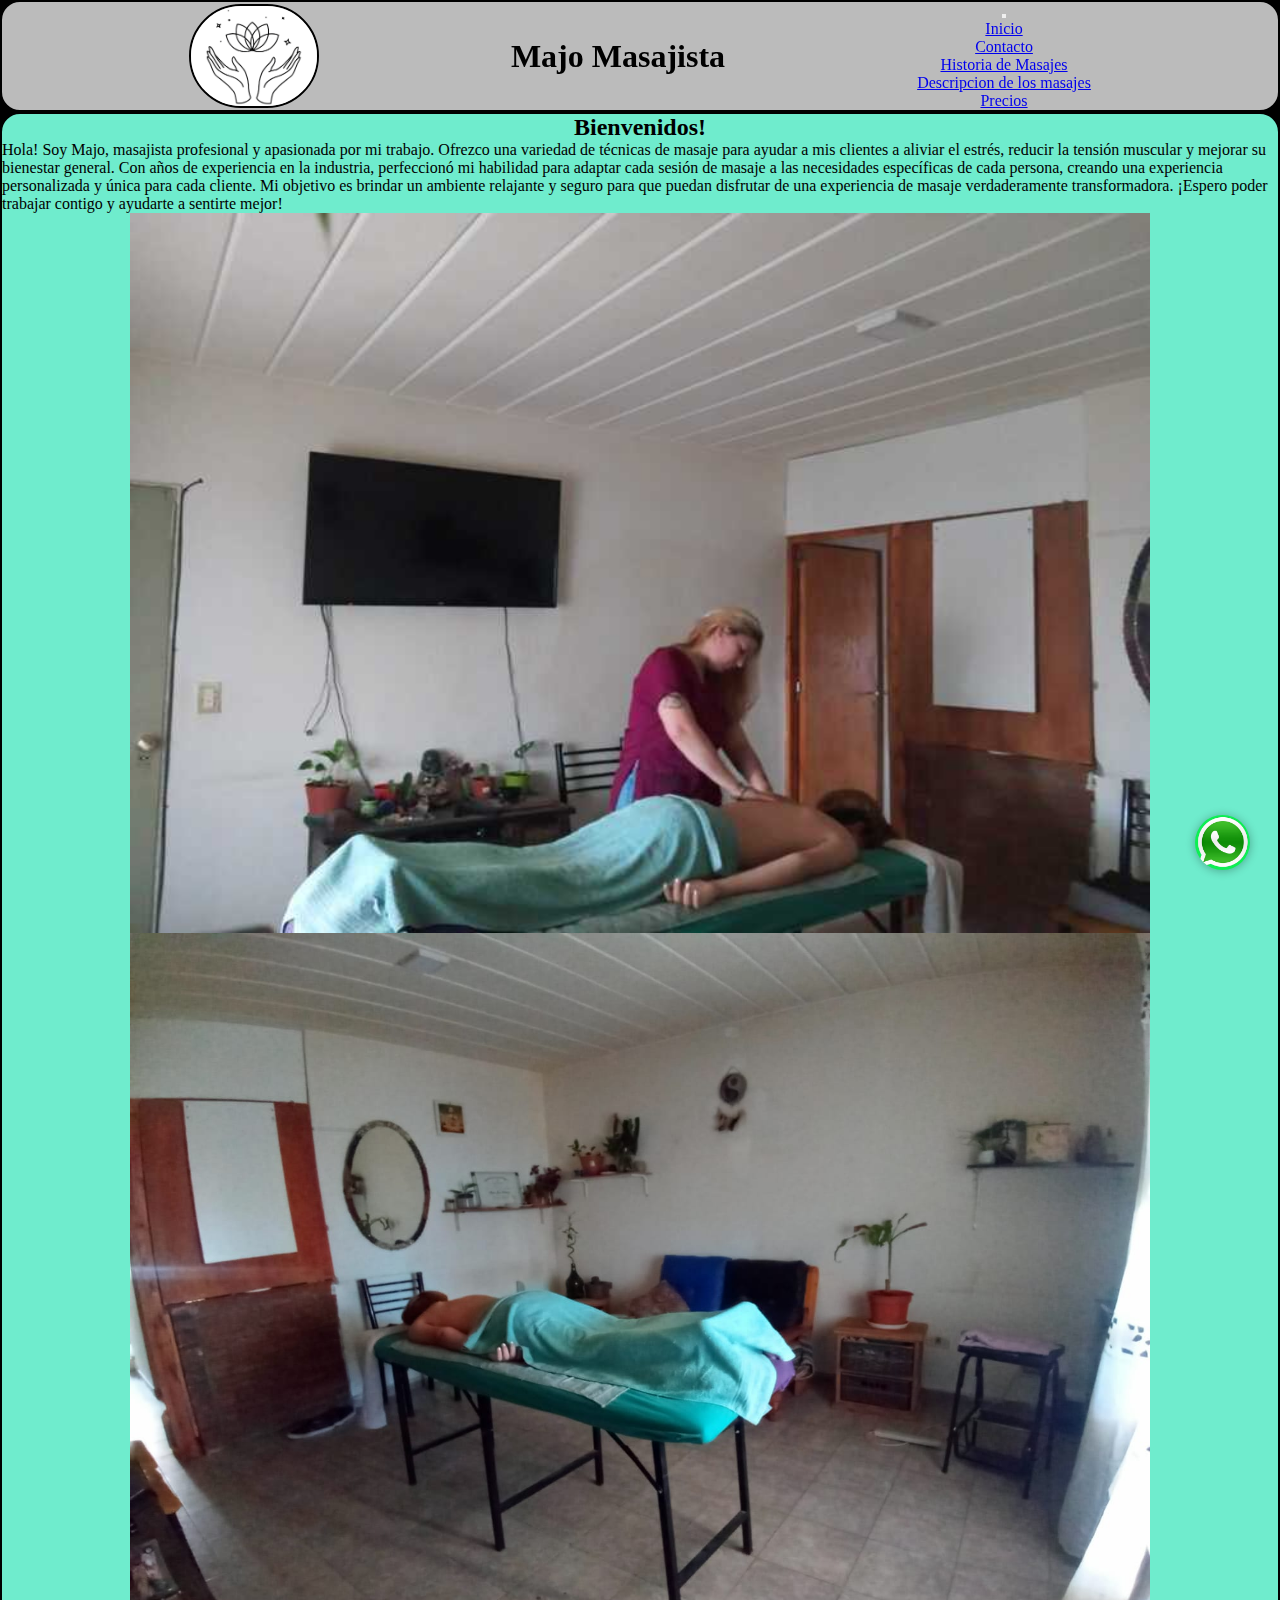
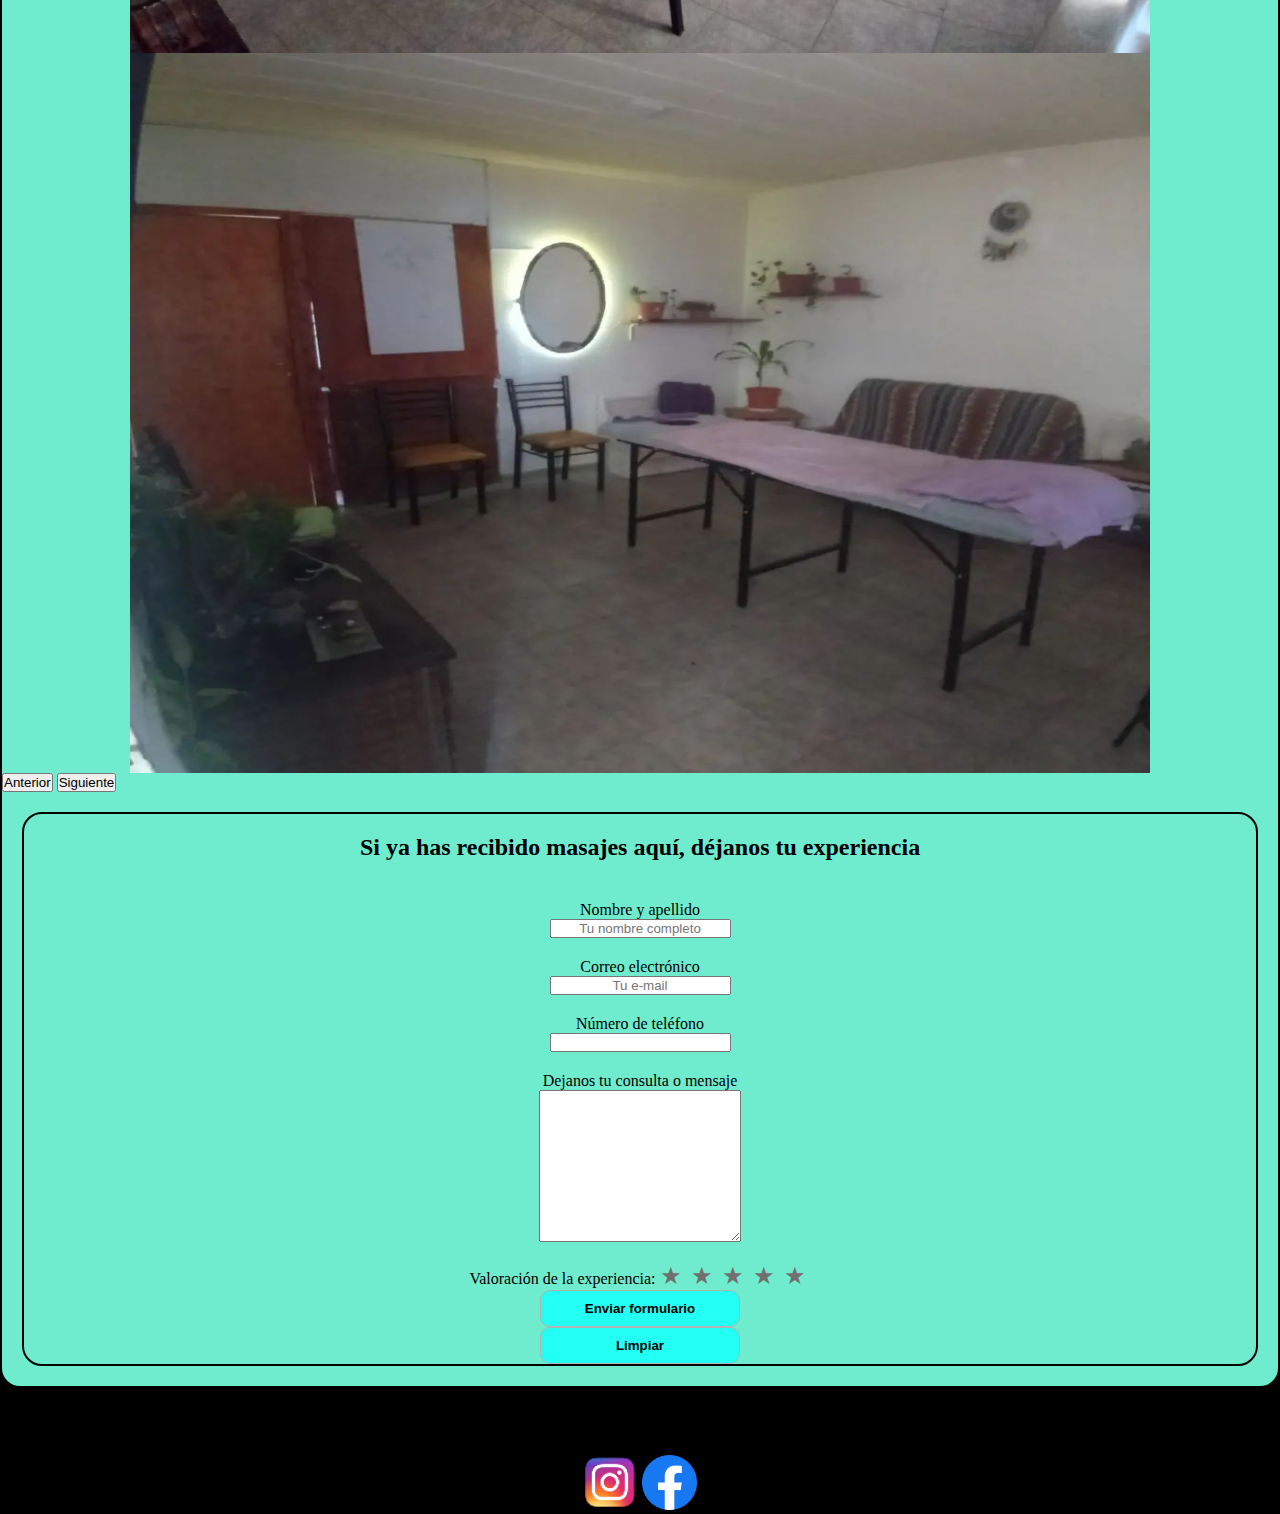
<file: index.html>
<!DOCTYPE html>
<html lang="es">
<head>
    <meta charset="UTF-8">
    <meta http-equiv="X-UA-Compatible" content="IE=edge">
    <meta name="viewport" content="width=device-width, initial-scale=1.0">
    <title>Majo masajista</title>
    <link rel="preconnect" href="https://fonts.googleapis.com">
    <link rel="preconnect" href="https://fonts.gstatic.com" crossorigin>
    <link href="https://fonts.googleapis.com/css2?family=Montserrat:ital,wght@0,100;0,200;1,200&family=Source+Code+Pro:ital,wght@1,600;1,700&display=swap" rel="stylesheet">

    <link href="https://cdn.jsdelivr.net/npm/bootstrap@5.3.0-alpha3/dist/css/bootstrap.min.css" rel="stylesheet" integrity="sha384-KK94CHFLLe+nY2dmCWGMq91rCGa5gtU4mk92HdvYe+M/SXH301p5ILy+dN9+nJOZ" crossorigin="anonymous">
    <link rel="icon" href="img/favicon.ico" />
    <link rel="stylesheet" href="style/styles.css">
</head>
<body>
    <header class="gird-container">
        <img class="grid-item logo" src="img/logo_majo_masajista.jpeg" alt="logo de majo masajista">
        <h1 class="grid-item">Majo Masajista</h1>
        
        <nav class="grid-item navbar navbar-expand-lg bg-secundary">
            <div class="container-fluid">
                
                <button class="navbar-toggler" type="button" data-bs-toggle="collapse" data-bs-target="#navbarNav" aria-controls="navbarNav" aria-expanded="false" aria-label="Toggle navigation">
                <span class="navbar-toggler-icon"></span>
                </button>
                <div class="collapse navbar-collapse" id="navbarNav">
                    <ul class="navbar-nav">
                        <li class="nav-item">
                        <a class="nav-link active" aria-current="page" href="./index.html">Inicio</a>
                        </li>
                        <li class="nav-item">
                        <a class="nav-link" href="./pages/contacto.html">Contacto</a>
                        </li>
                        <li class="nav-item">
                        <a class="nav-link" href="./pages/historia_de_masajes.html">Historia de Masajes</a>
                        </li>
                        <li class="nav-item">
                        <a class="nav-link" href="./pages/descrpcion_masajes.html">Descripcion de los masajes</a>
                        </li>
                        <li class="nav-item">
                        <a class="nav-link" href="./pages/precios.html">Precios</a>
                        </li>
                        
                    </ul>
                </div>
            </div>
        </nav>





    </header>
    <main class="main-bienvenida">
        <section>
            <article class="container padre-banner" id="bienvenida">
                <h2 class="hijo-banner" >Bienvenidos!</h2>
                <p class="hijo-banner" >Hola! Soy Majo, masajista profesional y apasionada por mi trabajo. Ofrezco una variedad de técnicas de masaje para ayudar a mis clientes a aliviar el estrés, reducir la tensión muscular y mejorar su bienestar general. Con años de experiencia en la industria, perfeccionó mi habilidad para adaptar cada sesión de masaje a las necesidades específicas de cada persona, creando una experiencia personalizada y única para cada cliente. Mi objetivo es brindar un ambiente relajante y seguro para que puedan disfrutar de una experiencia de masaje verdaderamente transformadora. ¡Espero poder trabajar contigo y ayudarte a sentirte mejor!</p>
            </article>
            <div id="carouselExample" class="carousel slide carousel-custom">
                <div class="carousel-inner">
                <div class="carousel-item active">
                    <img src="img/masajes_1.jpeg" class="d-block w-100" alt="foto de masajes 1">
                </div>
                <div class="carousel-item">
                    <img src="img/WhatsApp Image 2023-04-21 at 16.01.41.jpeg" class="d-block w-100" alt="foto de masjes 2">
                </div>
                <div class="carousel-item">
                    <img src="img/lugar_de_masajes1.jpg" class="d-block w-100" alt="foto de lugar de masajes">
                </div>
                </div>
                <button class="carousel-control-prev" type="button" data-bs-target="#carouselExample" data-bs-slide="prev">
                <span class="carousel-control-prev-icon" aria-hidden="true"></span>
                <span class="visually-hidden">Anterior</span>
                </button>
                <button class="carousel-control-next" type="button" data-bs-target="#carouselExample" data-bs-slide="next">
                <span class="carousel-control-next-icon" aria-hidden="true"></span>
                <span class="visually-hidden">Siguiente</span>
                </button>
            </div>

        </section>  
        <a class="enlace-whatsapp" href="https://wa.me/542804534924?text=!hola! estoy interesado en saber los precios y turnos disponibles" target="_blank" >
            <img  class="logo-whatsapp" src="img/whatsapp.png" alt="logo de whatsapp">
        </a>
        <section class="comentarios">
            <main class="main-contacto container">
                <form>
                    <h3 class="text-center">Si ya has recibido masajes aquí, déjanos tu experiencia</h3>
                    <div class="campos">
                        <label for="nombreApellido">Nombre y apellido</label>
                        <input type="text" id="nombreApellido" placeholder="Tu nombre completo" required>
                    </div>
                    <div class="campos">
                        <label for="correo">Correo electrónico</label>
                        <input type="email" id="correo" placeholder="Tu e-mail" required>
                    </div>
                    <div class="campos">
                        <label for="telf">Número de teléfono</label>
                        <input type="tel" id="telf">
                    </div>
                    <div class="campos">
                        <label for="mensaje">Dejanos tu consulta o mensaje</label>
                        <textarea id="mensaje"></textarea>
                    </div>
                    <div class="Valoración">
                        <label for="experiencia">Valoración de la experiencia:</label>
                        <div class="rating">
                            <input type="radio" id="opcion1" name="experiencia" value="1">
                            <label for="opcion1">★</label>
                            <input type="radio" id="opcion2" name="experiencia" value="2">
                            <label for="opcion2">★</label>
                            <input type="radio" id="opcion3" name="experiencia" value="3">
                            <label for="opcion3">★</label>
                            <input type="radio" id="opcion4" name="experiencia" value="4">
                            <label for="opcion4">★</label>
                            <input type="radio" id="opcion5" name="experiencia" value="5">
                            <label for="opcion5">★</label>
                        </div>
        
                    <input type="submit" value="Enviar formulario" class="botones-form">
                    <input type="reset" value="Limpiar" class="botones-form">
                </form>
        </section>
    </main>
    <footer class="logos bg-dark text-white ">
        <div class="container">
            <h3>Nuestras redes sociales</h3>
            <a href="https://www.instagram.com/majo_masajista/" target="_blank">
                <img src="img/instagram.png" alt="logo instagram"></a>
            <a href="https://www.facebook.com/profile.php?id=100063717543562" target="_blank">
                <img src="img/facebook.png" alt="logo facebook"></a>
        </div>

        
    </footer>
    <!-- script de bootsrap-->
    <script src="https://cdn.jsdelivr.net/npm/bootstrap@5.3.0-alpha3/dist/js/bootstrap.bundle.min.js" integrity="sha384-ENjdO4Dr2bkBIFxQpeoTz1HIcje39Wm4jDKdf19U8gI4ddQ3GYNS7NTKfAdVQSZe" crossorigin="anonymous"></script>
</body>
</html>
</file>
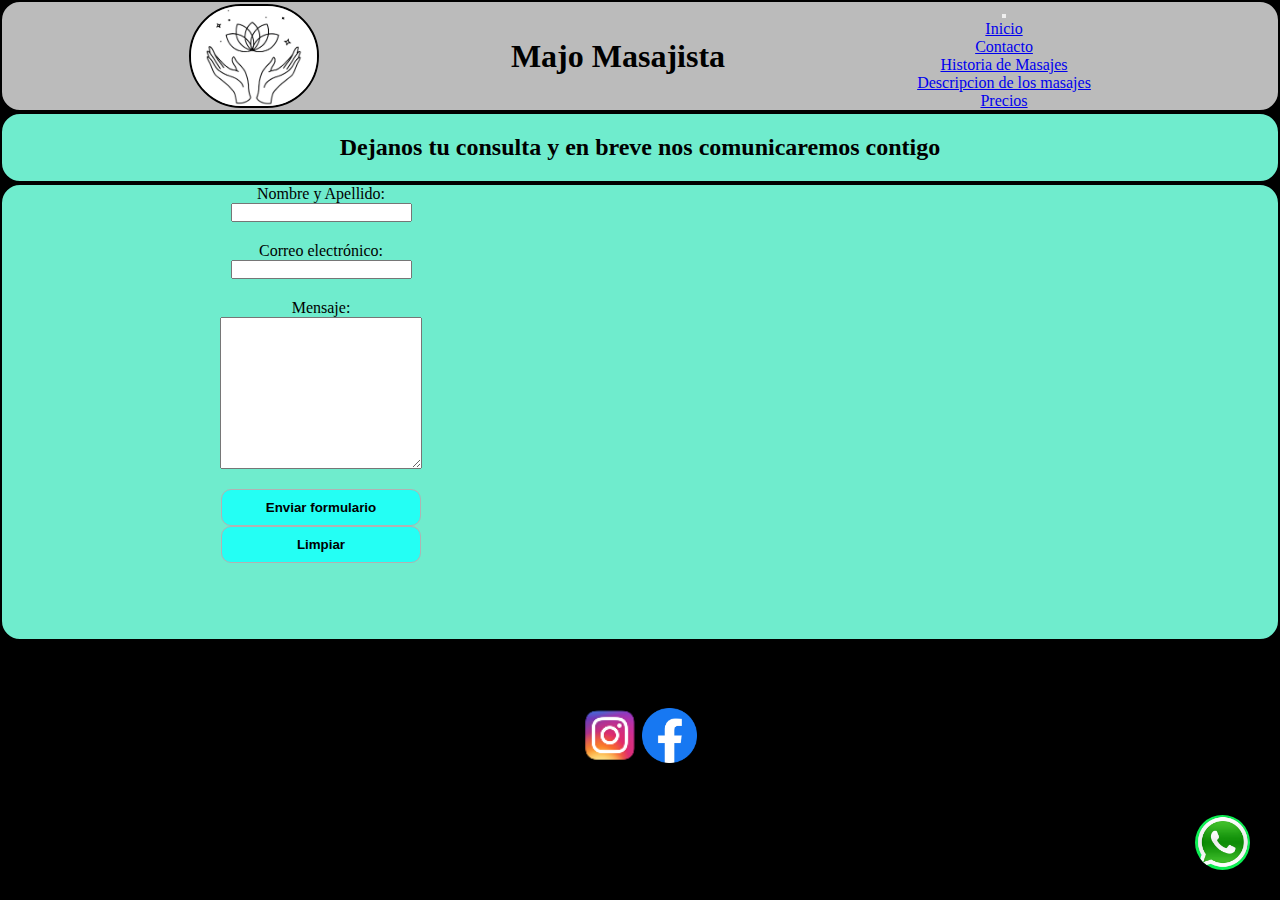
<file: pages/contacto.html>
<!DOCTYPE html>
<html lang="es">
<head>
    <meta charset="UTF-8">
    <meta http-equiv="X-UA-Compatible" content="IE=edge">
    <meta name="viewport" content="width=device-width, initial-scale=1.0">
    <title>Precios</title>
    <link rel="icon" href="../img/favicon.ico" />
    <link rel="preconnect" href="https://fonts.googleapis.com">
    <link rel="preconnect" href="https://fonts.gstatic.com" crossorigin>
    <link href="https://fonts.googleapis.com/css2?family=Montserrat:ital,wght@0,100;0,200;1,200&family=Source+Code+Pro:ital,wght@1,600;1,700&display=swap" rel="stylesheet">

<!-- BOOTSTRAP-->
    <link href="https://cdn.jsdelivr.net/npm/bootstrap@5.3.0-alpha3/dist/css/bootstrap.min.css" rel="stylesheet" integrity="sha384-KK94CHFLLe+nY2dmCWGMq91rCGa5gtU4mk92HdvYe+M/SXH301p5ILy+dN9+nJOZ" crossorigin="anonymous">
    <!-- CSS-->
    <link rel="stylesheet" href="../style/styles.css">

</head>
<body>
    <header>
        <img class="logo" src="../img/logo_majo_masajista.jpeg" alt="logo de majo masajista">
        <h1>Majo Masajista</h1>
        
        <nav class="navbar navbar-expand-lg bg-secundary">
            <div class="container-fluid">
                
                <button class="navbar-toggler" type="button" data-bs-toggle="collapse" data-bs-target="#navbarNav" aria-controls="navbarNav" aria-expanded="false" aria-label="Toggle navigation">
                <span class="navbar-toggler-icon"></span>
                </button>
                <div class="collapse navbar-collapse" id="navbarNav">
                    <ul class="navbar-nav">
                        <li class="nav-item">
                        <a class="nav-link active" aria-current="page" href="../index.html">Inicio</a>
                        </li>
                        <li class="nav-item">
                        <a class="nav-link" href="contacto.html">Contacto</a>
                        </li>
                        <li class="nav-item">
                        <a class="nav-link" href="historia_de_masajes.html">Historia de Masajes</a>
                        </li>
                        <li class="nav-item">
                        <a class="nav-link" href="descrpcion_masajes.html">Descripcion de los masajes</a>
                        </li>
                        <li class="nav-item">
                        <a class="nav-link" href="precios.html">Precios</a>
                        </li>
                        
                    </ul>
                </div>
            </div>
        </nav>





    </header>
    <main>
    <div>
        <h3 class="text-center">Dejanos tu consulta y en breve nos comunicaremos contigo</h3>        
    </div>
    </main>
    <main class="contacto">
        

        <div class="row container-fluid formulario-contacto">
            <form method="POST">
                <div class="campos">
                    <label for="nombre y apellido">Nombre y Apellido:</label>
                    <input type="text" id="nombre y apellido" name="nombre" required>
                </div> 
                <div class="campos">   
                    <label for="correo">Correo electrónico:</label>
                    <input type="email" id="correo" name="correo" required>
                </div>
                <div class="campos">
                    <label for="mensaje">Mensaje:</label>
                    <textarea id="mensaje" name="mensaje" required></textarea>
                </div>
                <div class="campos">
                    <input type="submit" value="Enviar formulario" class="botones-form">
                    <input type="reset" value="Limpiar" class="botones-form">
                </div>

            </form>
        </div>
        <div>
            <iframe class="container-mapa" id="mapa" src="https://www.google.com/maps/embed?pb=!1m14!1m8!1m3!1d11716.998033234713!2d-65.0439677!3d-42.7619282!3m2!1i1024!2i768!4f13.1!3m3!1m2!1s0xbe02358fde9b2195%3A0x704a769dd5dbc5fd!2sMajo%20masajista!5e0!3m2!1ses!2sar!4v1682188101542!5m2!1ses!2sar" width="600" height="450" style="border:0;" allowfullscreen="" loading="lazy" referrerpolicy="no-referrer-when-downgrade"></iframe>
        </div>    
    </main>
    <a class="enlace_w" href="#">
        <img  class="logo-whatsapp" src="../img/whatsapp.png" alt="logo de whatsapp">
    </a>


    <footer class="logos bg-dark text-white ">
        <div class="container">
            <h3>Seguinos en nuestras redes sociales</h3>
            <a href="https://www.instagram.com/majo_masajista/" target="_blank">
                <img src="../img/instagram.png" alt="logo instagram"></a>
            <a href="https://www.facebook.com/profile.php?id=100063717543562" target="_blank">
                <img src="../img/facebook.png" alt="logo facebook"></a>
        </div>

        
    </footer>

    <!-- script de bootsrap-->
    <script src="https://cdn.jsdelivr.net/npm/bootstrap@5.3.0-alpha3/dist/js/bootstrap.bundle.min.js" integrity="sha384-ENjdO4Dr2bkBIFxQpeoTz1HIcje39Wm4jDKdf19U8gI4ddQ3GYNS7NTKfAdVQSZe" crossorigin="anonymous"></script>

    
</body>
</html>
</file>
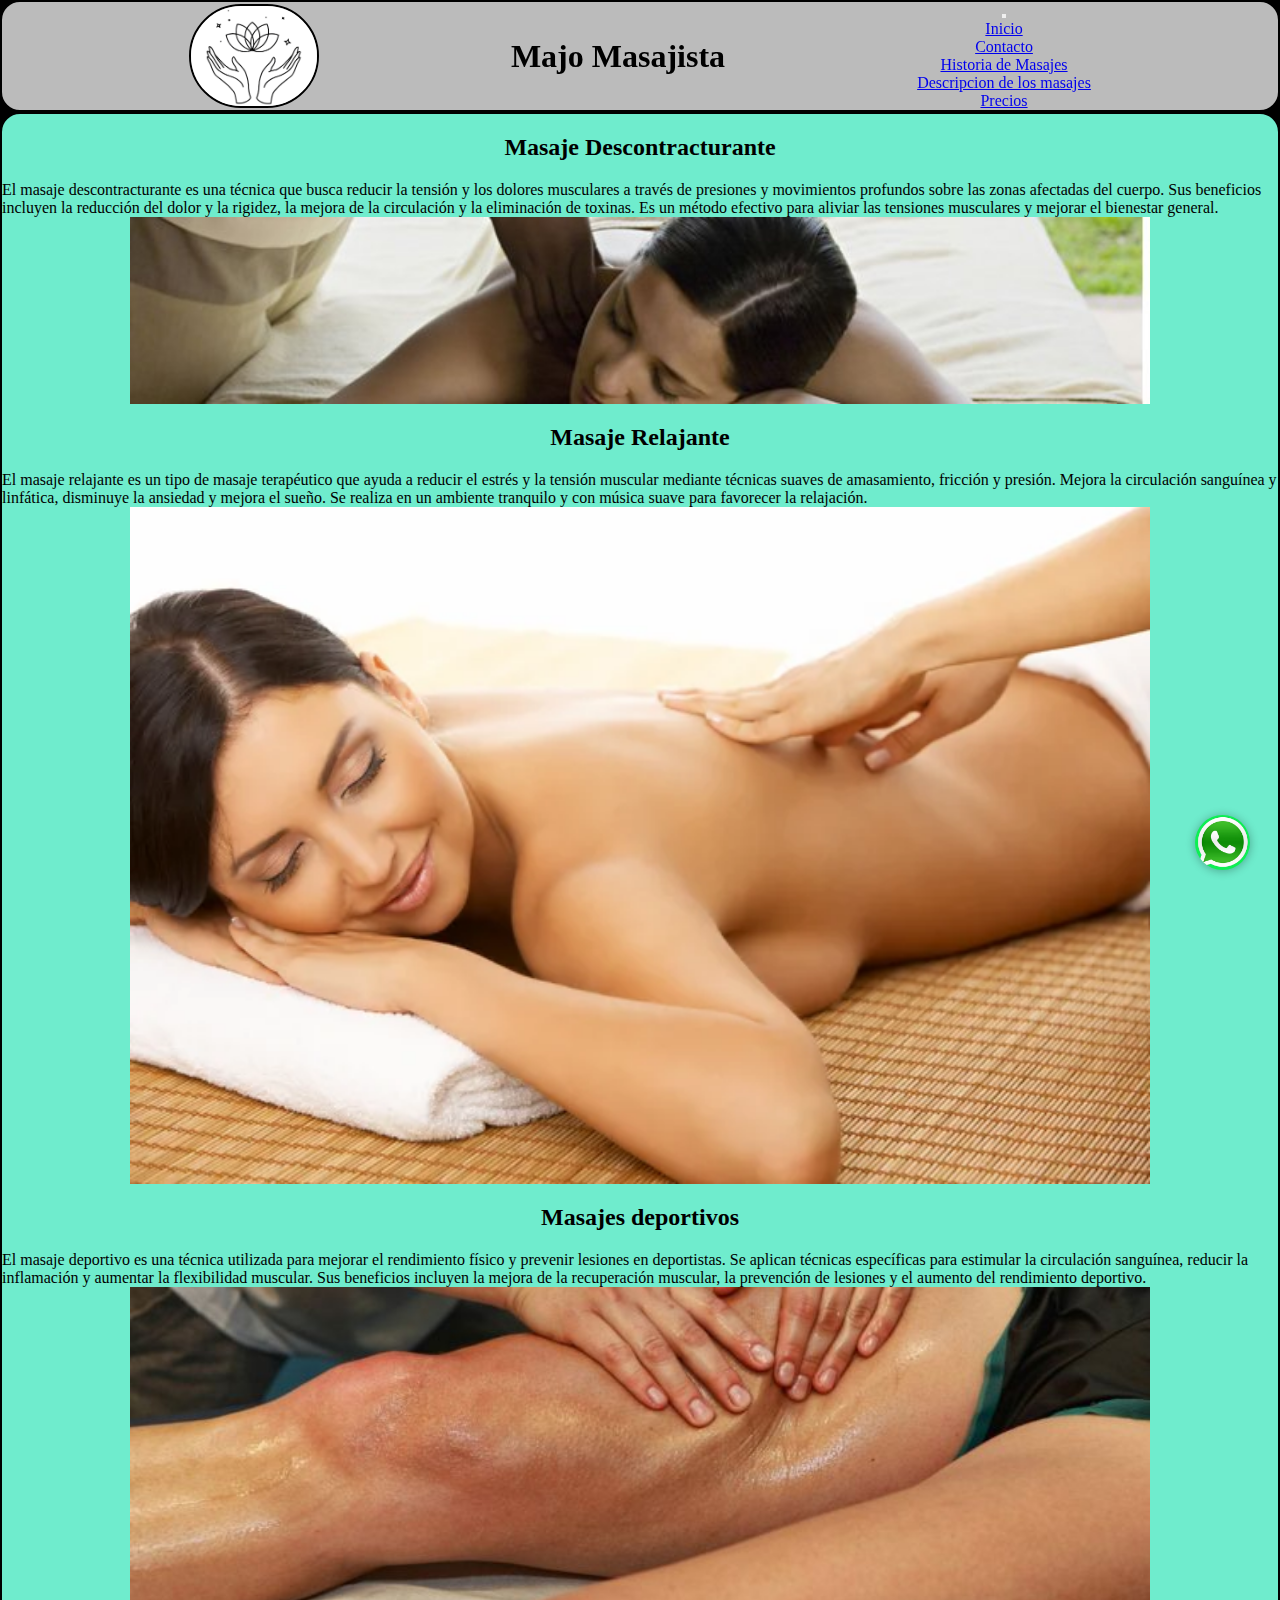
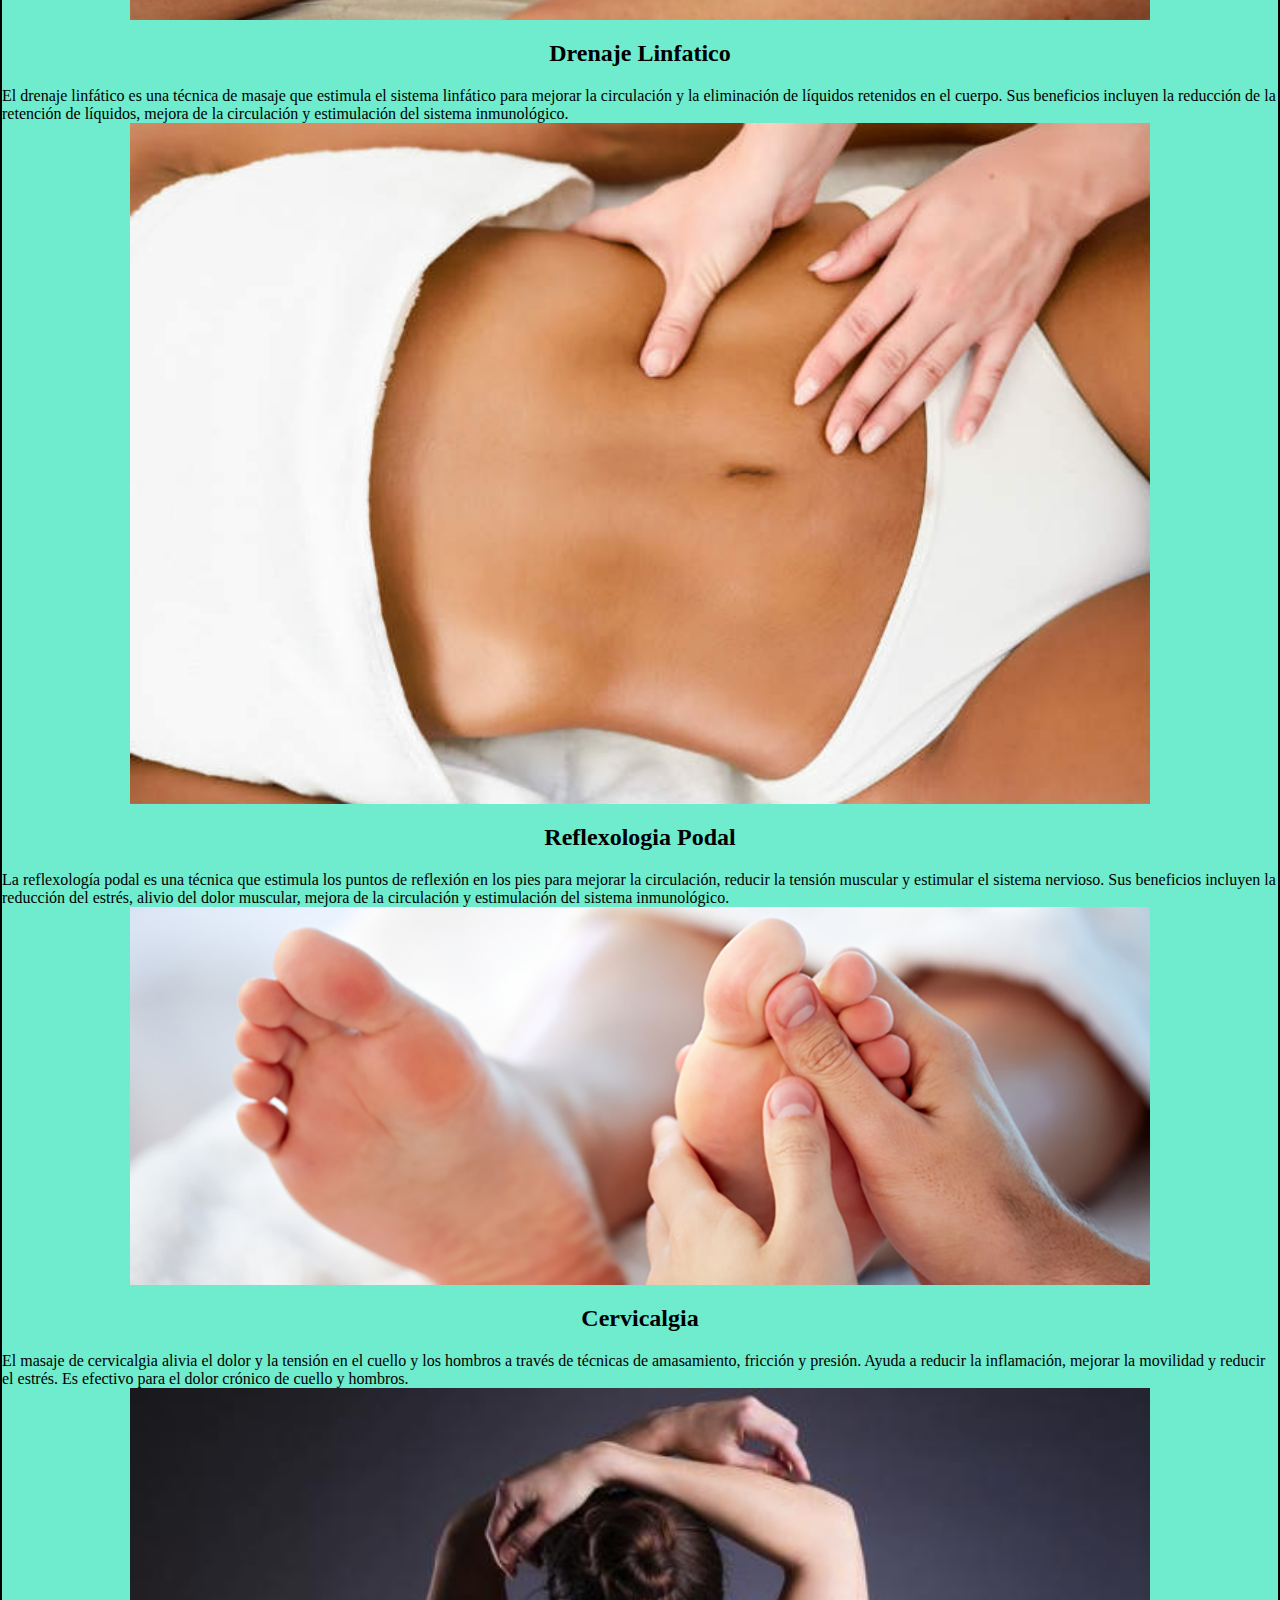
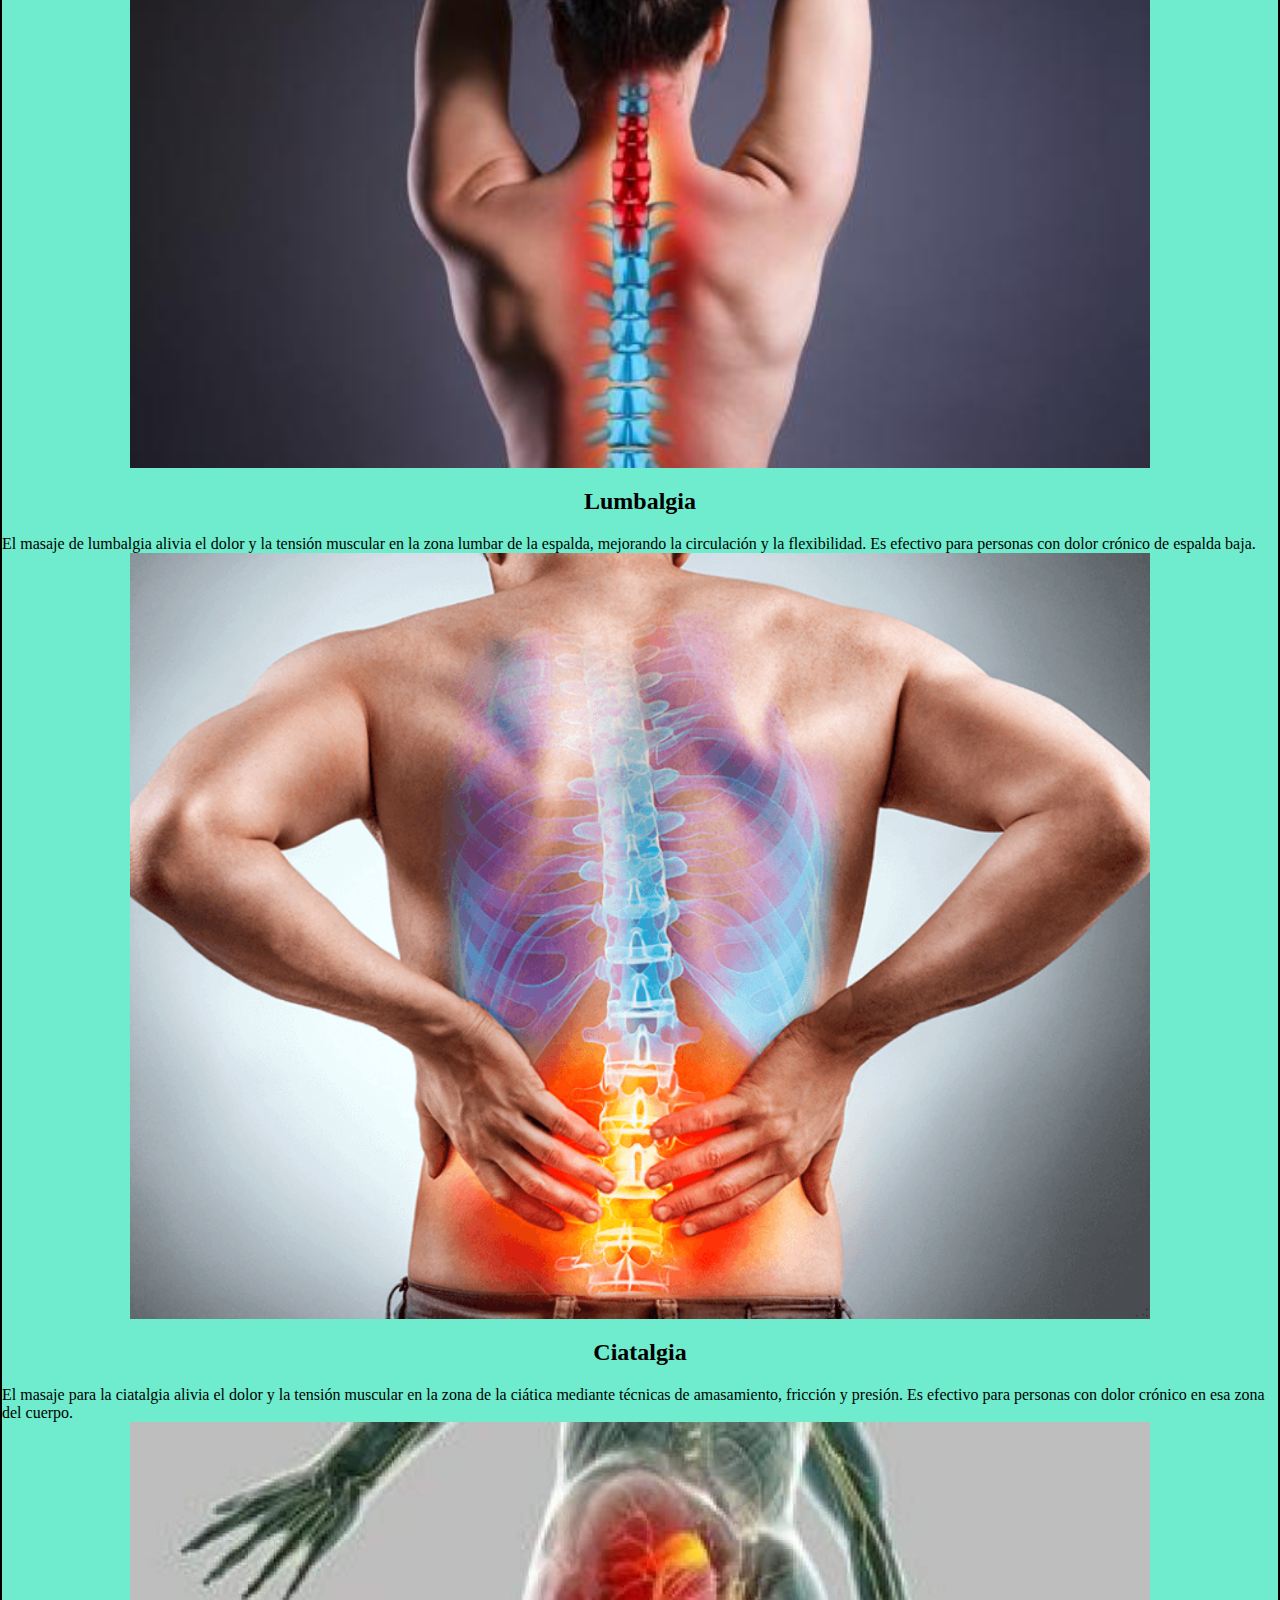
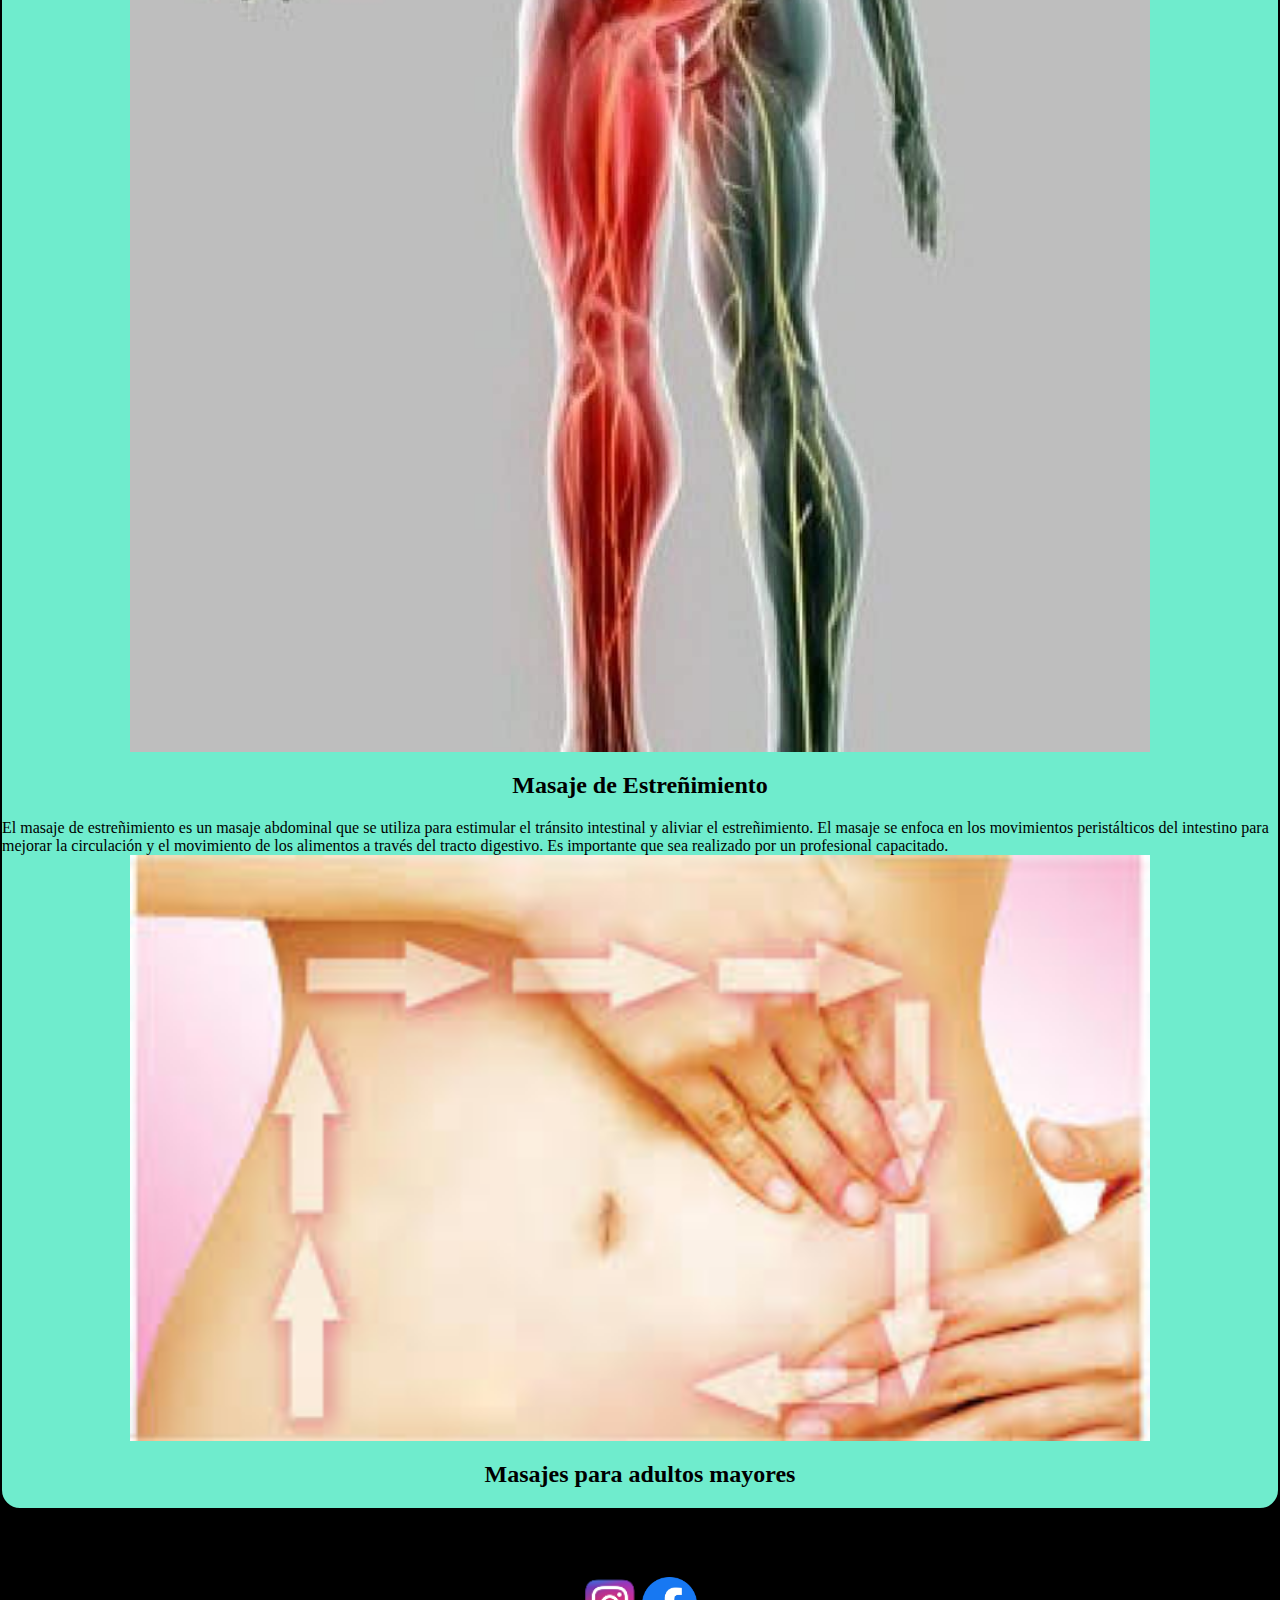
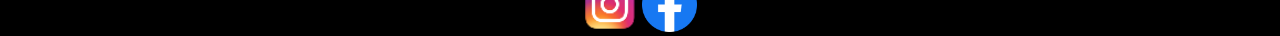
<file: pages/descrpcion_masajes.html>
<!DOCTYPE html>
<html lang="es">
<head>
    <meta charset="UTF-8">
    <meta http-equiv="X-UA-Compatible" content="IE=edge">
    <meta name="viewport" content="width=device-width, initial-scale=1.0">
    <title>Precios</title>
    <link rel="icon" href="../img/favicon.ico" />
    <link rel="preconnect" href="https://fonts.googleapis.com">
    <link rel="preconnect" href="https://fonts.gstatic.com" crossorigin>
    <link href="https://fonts.googleapis.com/css2?family=Montserrat:ital,wght@0,100;0,200;1,200&family=Source+Code+Pro:ital,wght@1,600;1,700&display=swap" rel="stylesheet">

<!-- BOOTSTRAP-->
    <link href="https://cdn.jsdelivr.net/npm/bootstrap@5.3.0-alpha3/dist/css/bootstrap.min.css" rel="stylesheet" integrity="sha384-KK94CHFLLe+nY2dmCWGMq91rCGa5gtU4mk92HdvYe+M/SXH301p5ILy+dN9+nJOZ" crossorigin="anonymous">
    <!-- CSS-->
    <link rel="stylesheet" href="../style/styles.css">

</head>
<body>
    <header>
        <img class="logo" src="../img/logo_majo_masajista.jpeg" alt="logo de majo masajista">
        <h1>Majo Masajista</h1>
        
        <nav class="navbar navbar-expand-lg bg-secundary">
            <div class="container-fluid">
                
                <button class="navbar-toggler" type="button" data-bs-toggle="collapse" data-bs-target="#navbarNav" aria-controls="navbarNav" aria-expanded="false" aria-label="Toggle navigation">
                <span class="navbar-toggler-icon"></span>
                </button>
                <div class="collapse navbar-collapse" id="navbarNav">
                    <ul class="navbar-nav">
                        <li class="nav-item">
                        <a class="nav-link active" aria-current="page" href="../index.html">Inicio</a>
                        </li>
                        <li class="nav-item">
                        <a class="nav-link" href="contacto.html">Contacto</a>
                        </li>
                        <li class="nav-item">
                        <a class="nav-link" href="historia_de_masajes.html">Historia de Masajes</a>
                        </li>
                        <li class="nav-item">
                        <a class="nav-link" href="descrpcion_masajes.html">Descripcion de los masajes</a>
                        </li>
                        <li class="nav-item">
                        <a class="nav-link" href="precios.html">Precios</a>
                        </li>
                        
                    </ul>
                </div>
            </div>
        </nav>





    </header>
    <main >
        <div class="masajes padre-banner">
            <section class="container hijo-banner">
                <h3>Masaje Descontracturante</h3>
                <p>El masaje descontracturante es una técnica que busca reducir la tensión y los dolores musculares a través de presiones y movimientos profundos sobre las zonas afectadas del cuerpo. Sus beneficios incluyen la reducción del dolor y la rigidez, la mejora de la circulación y la eliminación de toxinas. Es un método efectivo para aliviar las tensiones musculares y mejorar el bienestar general.</p>
                <img src="../img/terapia-descontracturante-27.jpg" alt="imagen de masajes descontracturante">
            </section>
            <section class="container">
                <h3>Masaje Relajante</h3>
                <p>El masaje relajante es un tipo de masaje terapéutico que ayuda a reducir el estrés y la tensión muscular mediante técnicas suaves de amasamiento, fricción y presión. Mejora la circulación sanguínea y linfática, disminuye la ansiedad y mejora el sueño. Se realiza en un ambiente tranquilo y con música suave para favorecer la relajación.</p>
                <img src="../img/masaje_relajante.jpg" alt="imagen de masaje relajante">
            </section>
            <section class="container">
                <h3>Masajes deportivos</h3>
                <p>El masaje deportivo es una técnica utilizada para mejorar el rendimiento físico y prevenir lesiones en deportistas. Se aplican técnicas específicas para estimular la circulación sanguínea, reducir la inflamación y aumentar la flexibilidad muscular. Sus beneficios incluyen la mejora de la recuperación muscular, la prevención de lesiones y el aumento del rendimiento deportivo.</p>
                <img src="../img/masaje-deportivo-beneficios-en-el-deporte.jpg" alt="imagen de masaje deportivo">
            </section>
            <section class="container">
                <h3>Drenaje Linfatico</h3>
                <p>El drenaje linfático es una técnica de masaje que estimula el sistema linfático para mejorar la circulación y la eliminación de líquidos retenidos en el cuerpo. Sus beneficios incluyen la reducción de la retención de líquidos, mejora de la circulación y estimulación del sistema inmunológico.</p>
                <img src="../img/drenaje_linfatico.jpg" alt="imagen de drenaje Linfatico">
            </section>
            <section class="container">
                <h3>Reflexologia Podal</h3>
                <p>La reflexología podal es una técnica que estimula los puntos de reflexión en los pies para mejorar la circulación, reducir la tensión muscular y estimular el sistema nervioso. Sus beneficios incluyen la reducción del estrés, alivio del dolor muscular, mejora de la circulación y estimulación del sistema inmunológico.</p>
                <img src="../img/reflexologia-podal-3.jpg" alt="imagen de reflexologia podal">
            </section>
            <section class="container">
                <h3>Cervicalgia</h3>
                <p>El masaje de cervicalgia alivia el dolor y la tensión en el cuello y los hombros a través de técnicas de amasamiento, fricción y presión. Ayuda a reducir la inflamación, mejorar la movilidad y reducir el estrés. Es efectivo para el dolor crónico de cuello y hombros.</p>
                <img src="../img/cervicalgia.jpg" alt="imagen de cervicalgia">
            </section>
            <section class="container">
                <h3>Lumbalgia</h3>
                <p>El masaje de lumbalgia alivia el dolor y la tensión muscular en la zona lumbar de la espalda, mejorando la circulación y la flexibilidad. Es efectivo para personas con dolor crónico de espalda baja.</p>
                <img src="../img/lumbalgia-dolor-lumbar.png" alt="imagen de lumbalgia">
            </section>
            <section class="container">
                <h3>Ciatalgia</h3>
                <p>El masaje para la ciatalgia alivia el dolor y la tensión muscular en la zona de la ciática mediante técnicas de amasamiento, fricción y presión. Es efectivo para personas con dolor crónico en esa zona del cuerpo.</p>
                <img src="../img/ciatalgia.jpg" alt="imagen de ciatalgia">
            </section>
            <section class="container">
                <h3>Masaje de Estreñimiento</h3>
                <p>El masaje de estreñimiento es un masaje abdominal que se utiliza para estimular el tránsito intestinal y aliviar el estreñimiento. El masaje se enfoca en los movimientos peristálticos del intestino para mejorar la circulación y el movimiento de los alimentos a través del tracto digestivo. Es importante que sea realizado por un profesional capacitado.</p>
                <img src="../img/masaje_de_estreñimiento.jpg" alt="imagen de masaje de estreñimiento">
            </section>
            <section class="container">
                <h3>Masajes para adultos mayores</h3>
                <p></p>
            </section>
        </div>
    </main>
    <a class="enlace_w" href="#">
        <img  class="logo-whatsapp" src="../img/whatsapp.png" alt="logo de whatsapp">
    </a>

    <footer class="logos bg-dark text-white ">
        <div class="container">
            <h3>Nuestras redes sociales</h3>
            <a href="https://www.instagram.com/majo_masajista/" target="_blank">
                <img src="../img/instagram.png" alt="logo instagram"></a>
            <a href="https://www.facebook.com/profile.php?id=100063717543562" target="_blank">
                <img src="../img/facebook.png" alt="logo facebook"></a>
        </div>

        
    </footer>
    <!-- script de bootsrap-->
    <script src="https://cdn.jsdelivr.net/npm/bootstrap@5.3.0-alpha3/dist/js/bootstrap.bundle.min.js" integrity="sha384-ENjdO4Dr2bkBIFxQpeoTz1HIcje39Wm4jDKdf19U8gI4ddQ3GYNS7NTKfAdVQSZe" crossorigin="anonymous"></script>


</body>
</html>
</file>
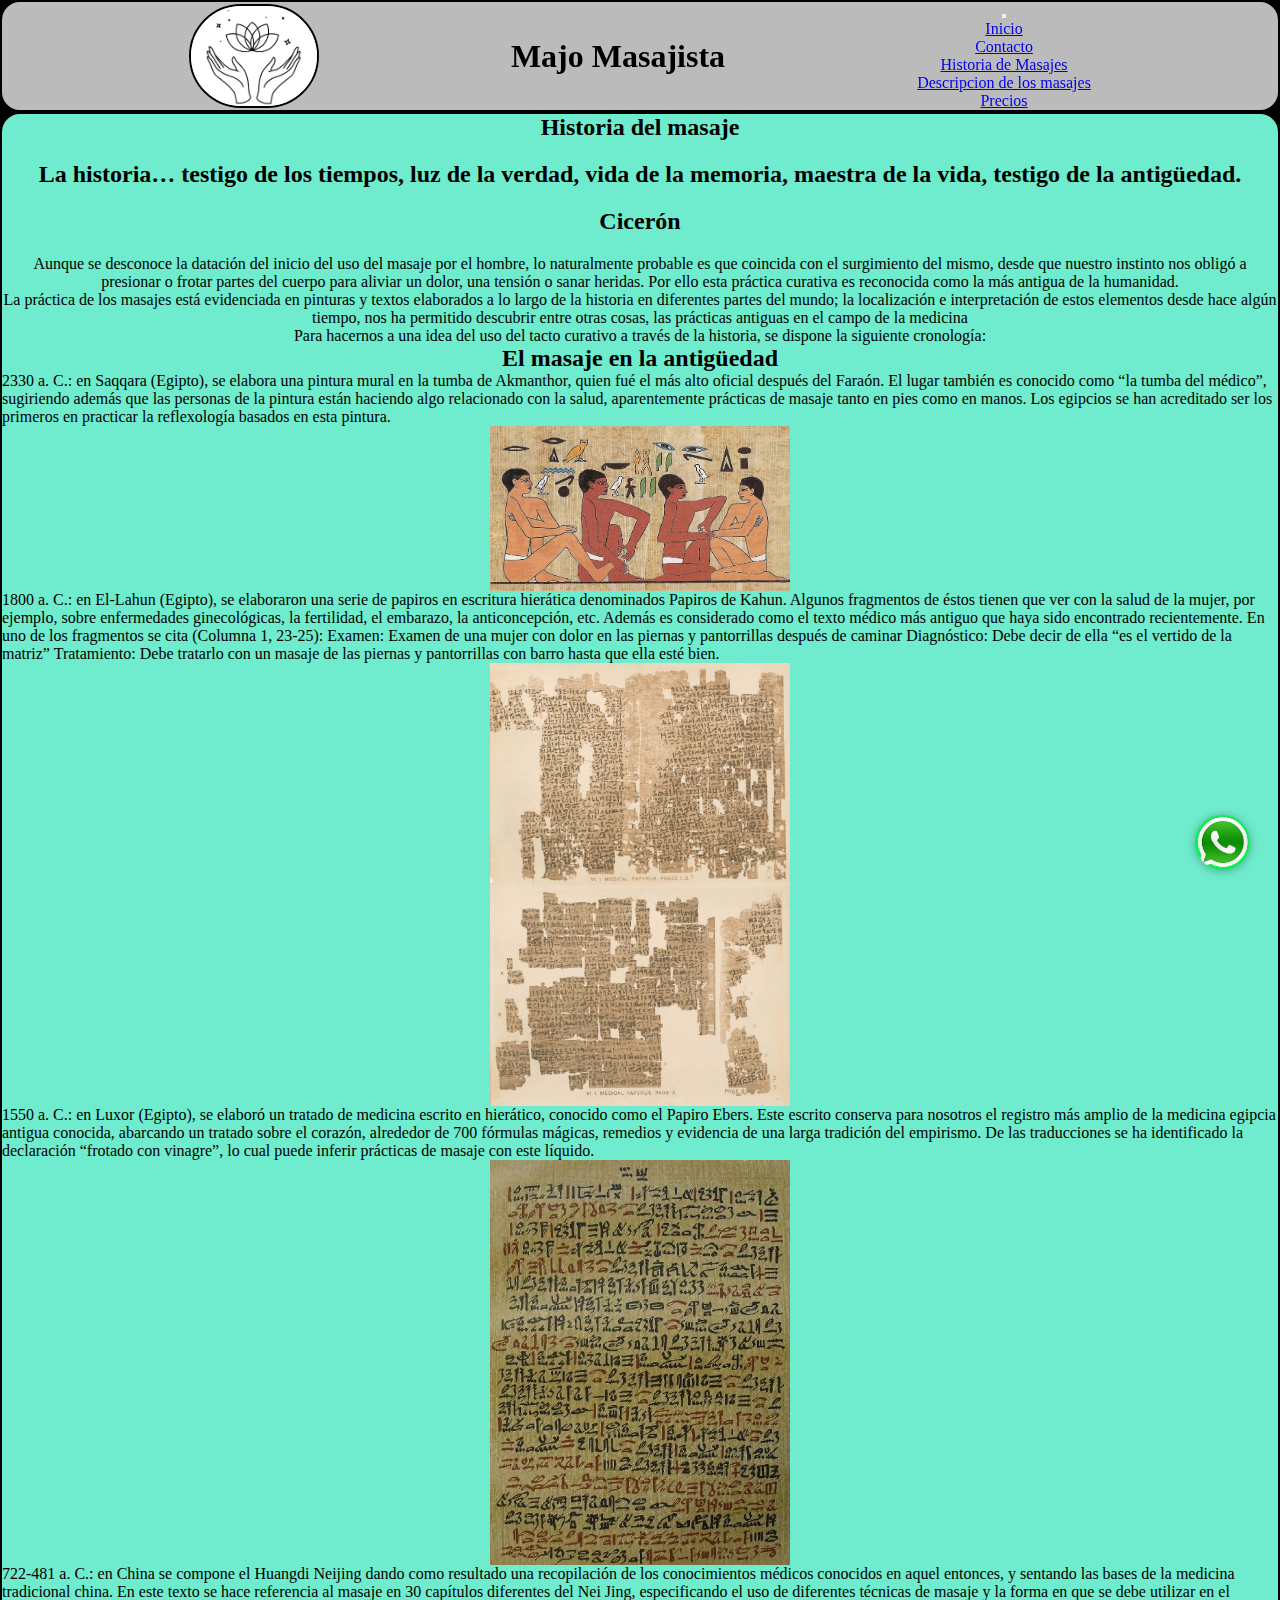
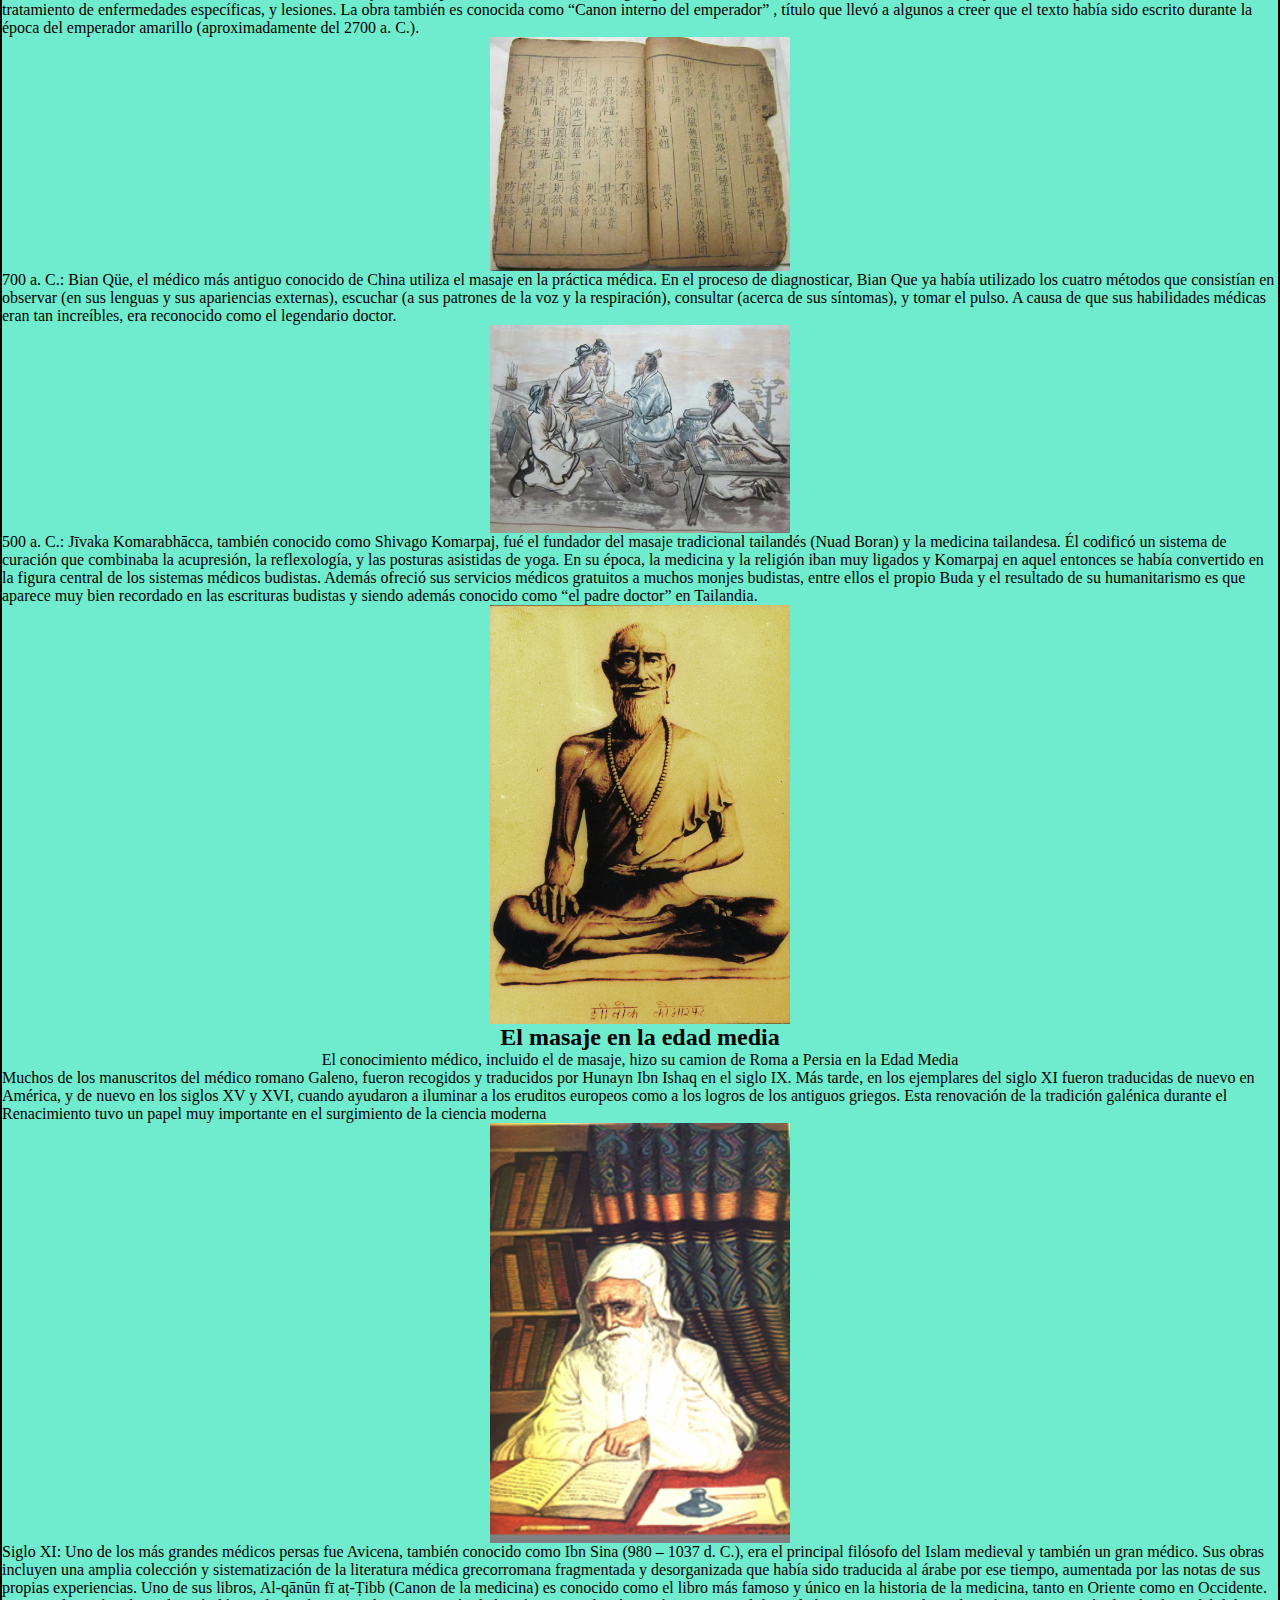
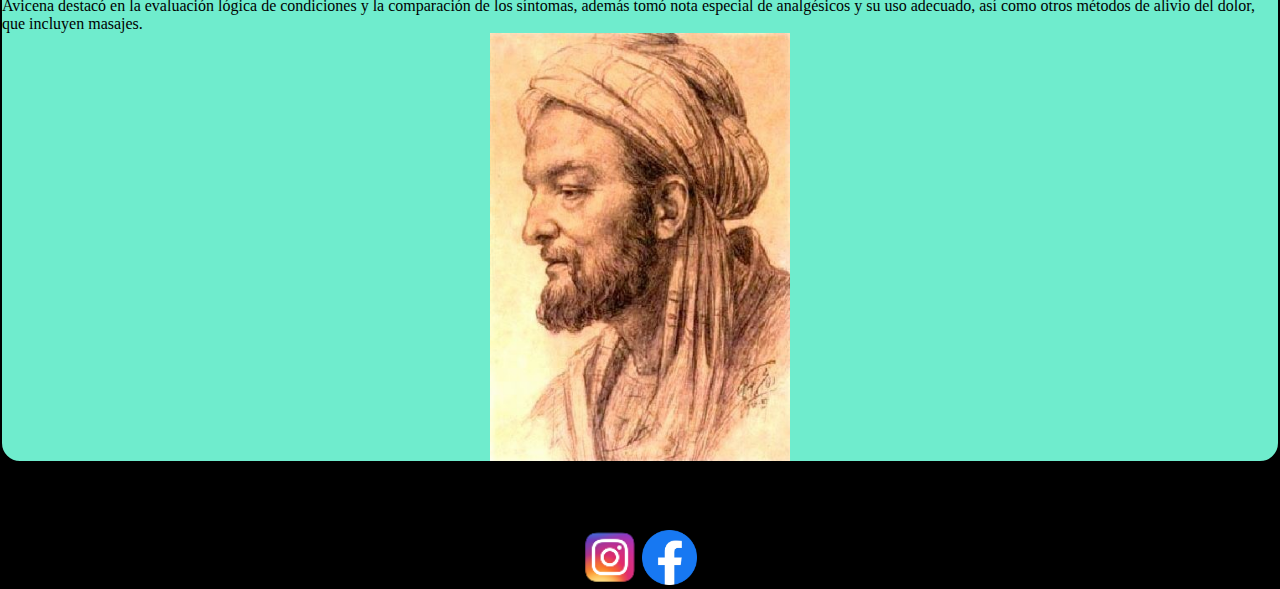
<file: pages/historia_de_masajes.html>
<!DOCTYPE html>
<html lang="es">
<head>
    <meta charset="UTF-8">
    <meta http-equiv="X-UA-Compatible" content="IE=edge">
    <meta name="viewport" content="width=device-width, initial-scale=1.0">
    <title>Precios</title>
    <link rel="icon" href="../img/favicon.ico" />
    <link rel="preconnect" href="https://fonts.googleapis.com">
    <link rel="preconnect" href="https://fonts.gstatic.com" crossorigin>
    <link href="https://fonts.googleapis.com/css2?family=Montserrat:ital,wght@0,100;0,200;1,200&family=Source+Code+Pro:ital,wght@1,600;1,700&display=swap" rel="stylesheet">

<!-- BOOTSTRAP-->
    <link href="https://cdn.jsdelivr.net/npm/bootstrap@5.3.0-alpha3/dist/css/bootstrap.min.css" rel="stylesheet" integrity="sha384-KK94CHFLLe+nY2dmCWGMq91rCGa5gtU4mk92HdvYe+M/SXH301p5ILy+dN9+nJOZ" crossorigin="anonymous">
    <!-- CSS-->
    <link rel="stylesheet" href="../style/styles.css">

</head>
<body>
    <header>
        <img class="logo" src="../img/logo_majo_masajista.jpeg" alt="logo de majo masajista">
        <h1>Majo Masajista</h1>
        
        <nav class="navbar navbar-expand-lg bg-secundary">
            <div class="container-fluid">
                
                <button class="navbar-toggler" type="button" data-bs-toggle="collapse" data-bs-target="#navbarNav" aria-controls="navbarNav" aria-expanded="false" aria-label="Toggle navigation">
                <span class="navbar-toggler-icon"></span>
                </button>
                <div class="collapse navbar-collapse" id="navbarNav">
                    <ul class="navbar-nav">
                        <li class="nav-item">
                        <a class="nav-link active" aria-current="page" href="../index.html">Inicio</a>
                        </li>
                        <li class="nav-item">
                        <a class="nav-link" href="contacto.html">Contacto</a>
                        </li>
                        <li class="nav-item">
                        <a class="nav-link" href="historia_de_masajes.html">Historia de Masajes</a>
                        </li>
                        <li class="nav-item">
                        <a class="nav-link" href="descrpcion_masajes.html">Descripcion de los masajes</a>
                        </li>
                        <li class="nav-item">
                        <a class="nav-link" href="precios.html">Precios</a>
                        </li>
                        
                    </ul>
                </div>
            </div>
        </nav>





    </header>
    <main>
        <section class="historia container padre-banner">
            <h2 class="hijo-banner">Historia del masaje</h2>
            <h3>La historia… testigo de los tiempos, luz de la verdad, vida de la memoria, maestra de la vida, testigo de la antigüedad.</h3>
            <h3 class="container hijo-banner">Cicerón</h3>
            <p class="container hijo-banner">Aunque se desconoce la datación del inicio del uso del masaje por el hombre, lo naturalmente probable es que coincida con el surgimiento del mismo, desde que nuestro instinto nos obligó a presionar o frotar partes del cuerpo para aliviar un dolor, una tensión o sanar heridas. Por ello esta práctica curativa es reconocida como la más antigua de la humanidad.</p>
            <p class="container hijo-banner">La práctica de los masajes está evidenciada en pinturas y textos elaborados a lo largo de la historia en diferentes partes del mundo; la localización e interpretación de estos elementos desde hace algún tiempo, nos ha permitido descubrir entre otras cosas, las prácticas antiguas en el campo de la medicina</p>
            <p class="container hijo-banner">Para hacernos a una idea del uso del tacto curativo a través de la historia, se dispone la siguiente cronología:</p>
            <h2 class="container hijo-banner">El masaje en la antigüedad</h2>
            <ul class="container hijo-banner">
                <li>2330 a. C.: en Saqqara (Egipto), se elabora una pintura mural en la tumba de Akmanthor, quien fué el más alto oficial después del Faraón. El lugar también es conocido como “la tumba del médico”, sugiriendo además que las personas de la pintura están haciendo algo relacionado con la salud, aparentemente prácticas de masaje tanto en pies como en manos.
                    Los egipcios se han acreditado ser los primeros en practicar la reflexología basados en esta pintura.</li>
                <img class="container" src="../img/Akmanthor.png" alt="imagene de pergamino Akmanthor">

                <li>1800 a. C.: en El-Lahun (Egipto), se elaboraron una serie de papiros en escritura hierática denominados Papiros de Kahun. Algunos fragmentos de éstos tienen que ver con la salud de la mujer, por ejemplo, sobre enfermedades ginecológicas, la fertilidad, el embarazo, la anticoncepción, etc. Además es considerado como el texto médico más antiguo que haya sido encontrado recientemente.
                    En uno de los fragmentos se cita (Columna 1, 23-25):
                    Examen: Examen de una mujer con dolor en las piernas y pantorrillas después de caminar
                    Diagnóstico: Debe decir de ella “es el vertido de la matriz”
                    Tratamiento: Debe tratarlo con un masaje de las piernas y pantorrillas con barro hasta que ella esté bien. 
                <img class="container" src="../img/KahunPapyrus.jpg" alt="papiro Kahun">
                <img class="container" src="../img/KahunPapyrus_3.jpg" alt="papiro kahun 3"></li>

                <li>1550 a. C.: en Luxor (Egipto), se elaboró un tratado de medicina escrito en hierático, conocido como el Papiro Ebers. Este escrito conserva para nosotros el registro más amplio de la medicina egipcia antigua conocida, abarcando un tratado sobre el corazón, alrededor de 700 fórmulas mágicas, remedios y evidencia de una larga tradición del empirismo.
                    De las traducciones se ha identificado la declaración “frotado con vinagre”, lo cual puede inferir prácticas de masaje con este líquido.</li>
                <img class="container" src="../img/EbersPapyrus.jpg" alt="papiro Ebers">    
            
                <li>722-481 a. C.: en China se compone el Huangdi Neijing dando como resultado una recopilación de los conocimientos médicos conocidos en aquel entonces, y sentando las bases de la medicina tradicional china. En este texto se hace referencia al masaje en 30 capítulos diferentes del Nei Jing, especificando el uso de diferentes técnicas de masaje y la forma en que se debe utilizar en el tratamiento de enfermedades específicas, y lesiones.
                    La obra también es conocida como “Canon interno del emperador” , título que llevó a algunos a creer que el texto había sido escrito durante la época del emperador amarillo (aproximadamente del 2700 a. C.).</li>
                <img class="container" src="../img/Neijing.png" alt="foto del libro Neijing">
            
                <li>700 a. C.: Bian Qüe, el médico más antiguo conocido de China utiliza el masaje en la práctica médica. En el proceso de diagnosticar, Bian Que ya había utilizado los cuatro métodos que consistían en observar (en sus lenguas y sus apariencias externas), escuchar (a sus patrones de la voz y la respiración), consultar (acerca de sus síntomas), y tomar el pulso.
                    A causa de que sus habilidades médicas eran tan increíbles, era reconocido como el legendario doctor.</li>
                    <img class="container" src="../img/BianQue.jpg" alt="BianQue">
            
                <li>500 a. C.: Jīvaka Komarabhācca, también conocido como Shivago Komarpaj, fué el fundador del masaje tradicional tailandés (Nuad Boran) y la medicina tailandesa. Él codificó un sistema de curación que combinaba la acupresión, la reflexología, y las posturas asistidas de yoga.
                    En su época, la medicina y la religión iban muy ligados y Komarpaj en aquel entonces se había convertido en la figura central de los sistemas médicos budistas. Además ofreció sus servicios médicos gratuitos a muchos monjes budistas, entre ellos el propio Buda y el resultado de su humanitarismo es que aparece muy bien recordado en las escrituras budistas y siendo además conocido como “el padre doctor” en Tailandia.</li>   
                <img class="container" src="../img/shivago.jpg" alt="shivago">  
            </ul>   
        </section>

        <section class="historia2 container">
            <h2 class="container">El masaje en la edad media</h2>
            <p class="container">El conocimiento médico, incluido el de masaje, hizo su camion de Roma a Persia en la Edad Media</p>
            <ul>
                <li>Muchos de los manuscritos del médico romano Galeno, fueron recogidos y traducidos por Hunayn Ibn Ishaq en el siglo IX. Más tarde, en los ejemplares del siglo XI fueron traducidas de nuevo en América, y de nuevo en los siglos XV y XVI, cuando ayudaron a iluminar a los eruditos europeos como a los logros de los antiguos griegos. Esta renovación de la tradición galénica durante el Renacimiento tuvo un papel muy importante en el surgimiento de la ciencia moderna</li>
                <img class="container" src="../img/HUNAYN-IBN-ISHAQ.png" alt="HUNAYN-IBN-ISHAQ">

                <li>Siglo XI: Uno de los más grandes médicos persas fue Avicena, también conocido como Ibn Sina (980 – 1037 d. C.), era el principal filósofo del Islam medieval y también un gran médico. Sus obras incluyen una amplia colección y sistematización de la literatura médica grecorromana fragmentada y desorganizada que había sido traducida al árabe por ese tiempo, aumentada por las notas de sus propias experiencias. Uno de sus libros, Al-qānūn fī aṭ-Ṭibb (Canon de la medicina) es conocido como el libro más famoso y único en la historia de la medicina, tanto en Oriente como en Occidente. Avicena destacó en la evaluación lógica de condiciones y la comparación de los síntomas, además tomó nota especial de analgésicos y su uso adecuado, así como otros métodos de alivio del dolor, que incluyen masajes.</li>
                <img class="container" src="../img/Ibn-Sina.jpg" alt="Ibn-Sina">   

                </ul>
        </section>
    </main>
    <a class="enlace_w" href="#">
        <img  class="logo-whatsapp" src="../img/whatsapp.png" alt="logo de whatsapp">
    </a>

    <footer class="logos bg-dark text-white ">
        <div class="container">
            <h3>Nuestras redes sociales</h3>
            <a href="https://www.instagram.com/majo_masajista/" target="_blank">
                <img src="../img/instagram.png" alt="logo instagram"></a>
            <a href="https://www.facebook.com/profile.php?id=100063717543562" target="_blank">
                <img src="../img/facebook.png" alt="logo facebook"></a>
        </div>

        
    </footer>

    
    <!-- script de bootsrap-->
    <script src="https://cdn.jsdelivr.net/npm/bootstrap@5.3.0-alpha3/dist/js/bootstrap.bundle.min.js" integrity="sha384-ENjdO4Dr2bkBIFxQpeoTz1HIcje39Wm4jDKdf19U8gI4ddQ3GYNS7NTKfAdVQSZe" crossorigin="anonymous"></script>

    
</body>
</html>
</file>
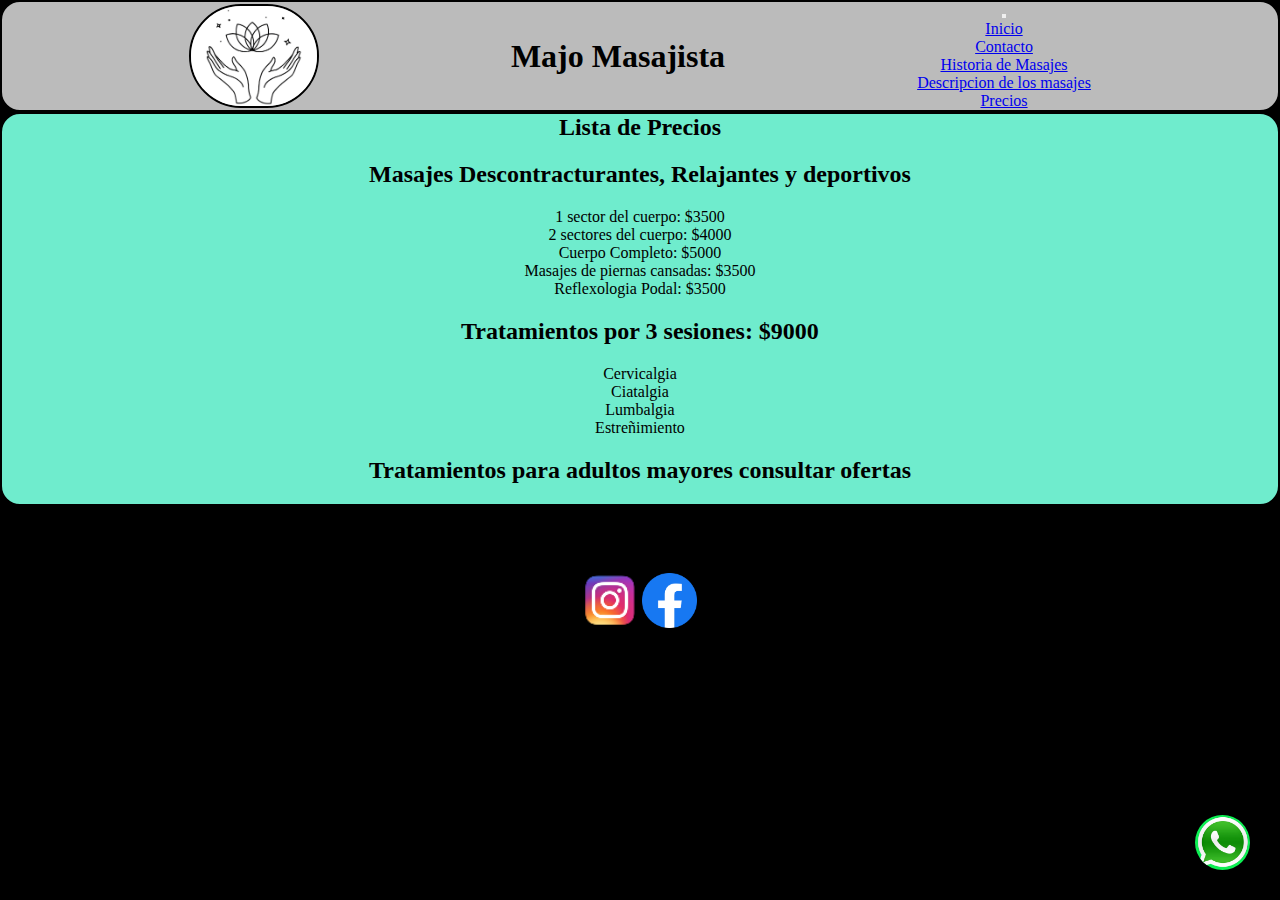
<file: pages/precios.html>
<!DOCTYPE html>
<html lang="es">
<head>
    <meta charset="UTF-8">
    <meta http-equiv="X-UA-Compatible" content="IE=edge">
    <meta name="viewport" content="width=device-width, initial-scale=1.0">
    <title>Precios</title>
    <link rel="icon" href="../img/favicon.ico" />
    <link rel="preconnect" href="https://fonts.googleapis.com">
    <link rel="preconnect" href="https://fonts.gstatic.com" crossorigin>
    <link href="https://fonts.googleapis.com/css2?family=Montserrat:ital,wght@0,100;0,200;1,200&family=Source+Code+Pro:ital,wght@1,600;1,700&display=swap" rel="stylesheet">

<!-- BOOTSTRAP-->
    <link href="https://cdn.jsdelivr.net/npm/bootstrap@5.3.0-alpha3/dist/css/bootstrap.min.css" rel="stylesheet" integrity="sha384-KK94CHFLLe+nY2dmCWGMq91rCGa5gtU4mk92HdvYe+M/SXH301p5ILy+dN9+nJOZ" crossorigin="anonymous">
    <!-- CSS-->
    <link rel="stylesheet" href="../style/styles.css">

</head>
<body>
    <header>
        <img class="logo" src="../img/logo_majo_masajista.jpeg" alt="logo de majo masajista">
        <h1>Majo Masajista</h1>
        
        <nav class="navbar navbar-expand-lg bg-secundary">
            <div class="container-fluid">
                
                <button class="navbar-toggler" type="button" data-bs-toggle="collapse" data-bs-target="#navbarNav" aria-controls="navbarNav" aria-expanded="false" aria-label="Toggle navigation">
                <span class="navbar-toggler-icon"></span>
                </button>
                <div class="collapse navbar-collapse" id="navbarNav">
                    <ul class="navbar-nav">
                        <li class="nav-item">
                        <a class="nav-link active" aria-current="page" href="../index.html">Inicio</a>
                        </li>
                        <li class="nav-item">
                        <a class="nav-link" href="contacto.html">Contacto</a>
                        </li>
                        <li class="nav-item">
                        <a class="nav-link" href="historia_de_masajes.html">Historia de Masajes</a>
                        </li>
                        <li class="nav-item">
                        <a class="nav-link" href="descrpcion_masajes.html">Descripcion de los masajes</a>
                        </li>
                        <li class="nav-item">
                        <a class="nav-link" href="precios.html">Precios</a>
                        </li>
                        
                    </ul>
                </div>
            </div>
        </nav>





    </header>
    <main class="container precios">
        <h2>Lista de Precios</h1>  
        <h3>Masajes Descontracturantes, Relajantes y deportivos</h3>
        <ul>
            <li>1 sector del cuerpo: $3500</li>
            <li>2 sectores del cuerpo: $4000</li>
            <li>Cuerpo Completo: $5000</li>
            <li>Masajes de piernas cansadas: $3500</li>
            <li>Reflexologia Podal: $3500</li>
        </ul>
        <h3>Tratamientos por 3 sesiones: $9000</h3>
        <ul>
            <li>Cervicalgia</li>
            <li>Ciatalgia</li>
            <li>Lumbalgia</li>
            <li>Estreñimiento</li>
        </ul>
        <h3 class="container">Tratamientos para adultos mayores consultar ofertas</h3>
    </main>
        <a class="enlace_w" href="#">
            <img  class="logo-whatsapp" src="../img/whatsapp.png" alt="logo de whatsapp">
        </a>


        <footer class="logos bg-dark text-white ">
            <div class="container">
                <h3>Nuestras redes sociales</h3>
                <a href="https://www.instagram.com/majo_masajista/" target="_blank">
                    <img src="../img/instagram.png" alt="logo instagram"></a>
                <a href="https://www.facebook.com/profile.php?id=100063717543562" target="_blank">
                    <img src="../img/facebook.png" alt="logo facebook"></a>
            </div>
    
            
        </footer>

    <!-- script de bootsrap-->
    <script src="https://cdn.jsdelivr.net/npm/bootstrap@5.3.0-alpha3/dist/js/bootstrap.bundle.min.js" integrity="sha384-ENjdO4Dr2bkBIFxQpeoTz1HIcje39Wm4jDKdf19U8gI4ddQ3GYNS7NTKfAdVQSZe" crossorigin="anonymous"></script>

</body>
</html>
</file>
<file: style/styles.css>
*{
    margin: 0;
    padding: 0;
}
body{
    background-color: black;
}
header{
    background-color: rgb(187, 187, 187);
    display: flex;
    align-items: center;
    text-align: center;
    flex-direction: column;
    justify-content:center;
    position: sticky;
    top: 0;
    z-index: 9999;
    border-radius: 20px;
    border: solid black 2px;
}
@media (min-width:768px){
    header{
        flex-direction: row;
        justify-content: space-evenly;

    }

}
.comentarios {
    margin: 20px;
}

h3 {
    font-size: 24px;
    margin-bottom: 20px;
    margin-top: 20px;
    font-size: 24px;
    margin-bottom: 20px;
    margin-top: 20px;
}

header img{
    height: 100px;
    border-radius: 150px;
    border: black solid 2px;
    
}

header h1{
    margin-left: 5px;
    margin-right: 5px;
    margin-bottom: 0;
}

.carousel-item img{
    height: 250px;
    width: 80%;

}

@media (min-width:768px){
    .carousel-item img{
        height: 60vh;
    }
}

@media (min-width:992px){
    .carousel-item img{
        height: 80vh;
    }
}

main{
    background-color: #6feccd;
    border: solid black 2px;
    border-radius: 20px;
}
main .contacto{
        display: flex;
        flex-direction: column;
        align-items: center;
        justify-content: center;
}
@media(min-width:1024px){
    main.contacto{
        display: grid;
        grid-template-columns: repeat(2,1fr);
        align-content: center;
    }
}

.main-contacto{
    display: flex;
    flex-direction: column;
    align-items: center;
    justify-content: center;
}
@media (min-width:768px){
    main .contacto{
        display: grid;
        grid-template-columns: repeat(2,1fr);
        align-items: center;
        justify-items: center;
        
    }
}

footer{
    background-color: black;
    border-radius: 15px;
}

.logo-whatsapp{
    position: fixed;
    width: 55px;
    height: 55px;
    line-height: 55px;
    bottom: 30px;
    right: 30px;
    background-color: #0df053;
    color: #fff;
    border-radius: 50px;
    text-align: center;
    font-size: 30px;
    box-shadow: 0px 1px 10px rgba(0,0,0,0.3);
    z-index: 100;
}

.logo-whatsapp:hover{
    text-decoration: none;
    color: #0df053;
    background-color: #fff;
}
.logos img{
    width: 55px;
    display:inline;
    align-items: center;
    flex-direction:row;
}
div.container{
    text-align: center;
}
.main-contacto{
    display: flex;
    flex-direction: column;
    align-items: center;
    justify-content: center;
}
@media (min-width:768px){
    .main-contacto{
        display: grid;
        grid-template-columns: repeat(1,1fr);
        align-items: center;
        justify-items: center;
        
    }
    div.Valoración, input{
        display: block;
        align-items: center;
        text-align: center;
    }
    input.botones-form{
        margin: 0 auto;

    }
}

form{
    display: flex;
    flex-direction: column;
    align-items: center;
    justify-content: center;
    gap: 20px;

}

.campos{
    display: flex;
    flex-direction: column;
    align-items: center;
    justify-content: center;

}.rating {
    display: inline-block;
}

.rating input[type="radio"] {
    display: none;
}

.rating label {
    color: #746f6f;
    font-size: 24px;
    cursor: pointer;
    margin-right: 5px;
    transition: color 0.3s;
}

.rating label:hover,
.rating label:hover ~ label,
.rating input[type="radio"]:checked ~ label {
    color: gold;
}
.botones-form {
    border: solid 1px #b2b2b2;
    width: 200px;
    padding: 10px;
    border-radius: 10px;
    background-color: rgb(36, 255, 244);
    font-weight: bold;
}
.botones-form:hover {
    background-color: #09848d;
    color: rgb(14, 14, 14);
}
div.Valoración, input{
    align-items: center;
    text-align: center;
}
textarea{
    height: 150px;
    width: 200px;
}

iframe{
    width: 90%;

}
img.container{
    width: auto;
    height:200px;
    align-items: center;
    padding: 0;
    display: block;
    margin-left: auto;
    margin-right: auto;
}
@media(min-width:768px){
    img.container{
        width: 300px;
        height: auto;
        display: block;
        margin-left: auto;
        margin-right: auto;
    }
}
section img{
    height:auto;
    width: 80%;
    display: block;
    margin: auto;
    padding: auto;
}
main.precios{
    text-align: center;
}
ul{
    list-style-type: none;
}
p.container{
    text-align: center;
}
h2{
    text-align: center;
    justify-content: center;
}
h3{
    text-align: center;
    justify-content: center;
}
</file>
